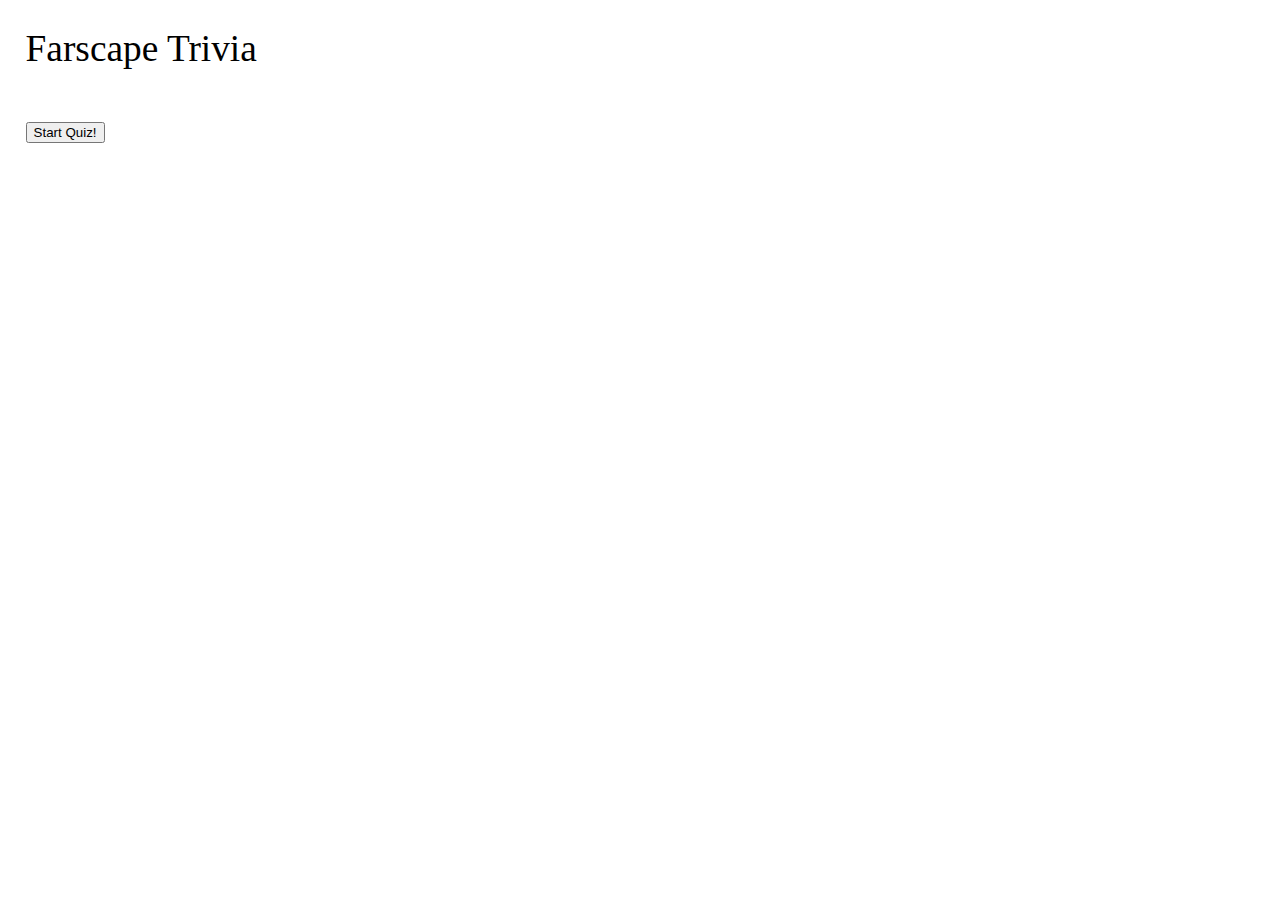
<file: index.html>
<!DOCTYPE html>

<html lang="en">

	<head>

  	<meta charset="UTF-8">
  	<meta name="viewport" content="width=device-width, initial-scale=1.0">

		<title>Farscape Trivia</title>

    <link rel="stylesheet" href="assets/css/reset.css">
    <link rel="stylesheet" href="assets/css/style.css">

    <script src="https://code.jquery.com/jquery-2.2.0.js"></script>
    <script src="assets/js/app.js"></script>

	</head>


	<body>

  <div class="container">

    <header>

      <h1>Farscape Trivia</h1>

    </header>

    <main>

    <a href="quiz.html">
        <button>Start Quiz!</button>
    </a>

    </main>


    </div>

	</body>


</html>



<!--           <p></p>
          <input type="radio" name="fifthQuestion" value=""> TK<br>

          <input type="radio" name="fifthQuestion" value=""> TK<br>

          <input type="radio" name="fifthQuestion" value=""> TK<br> -->
</file>
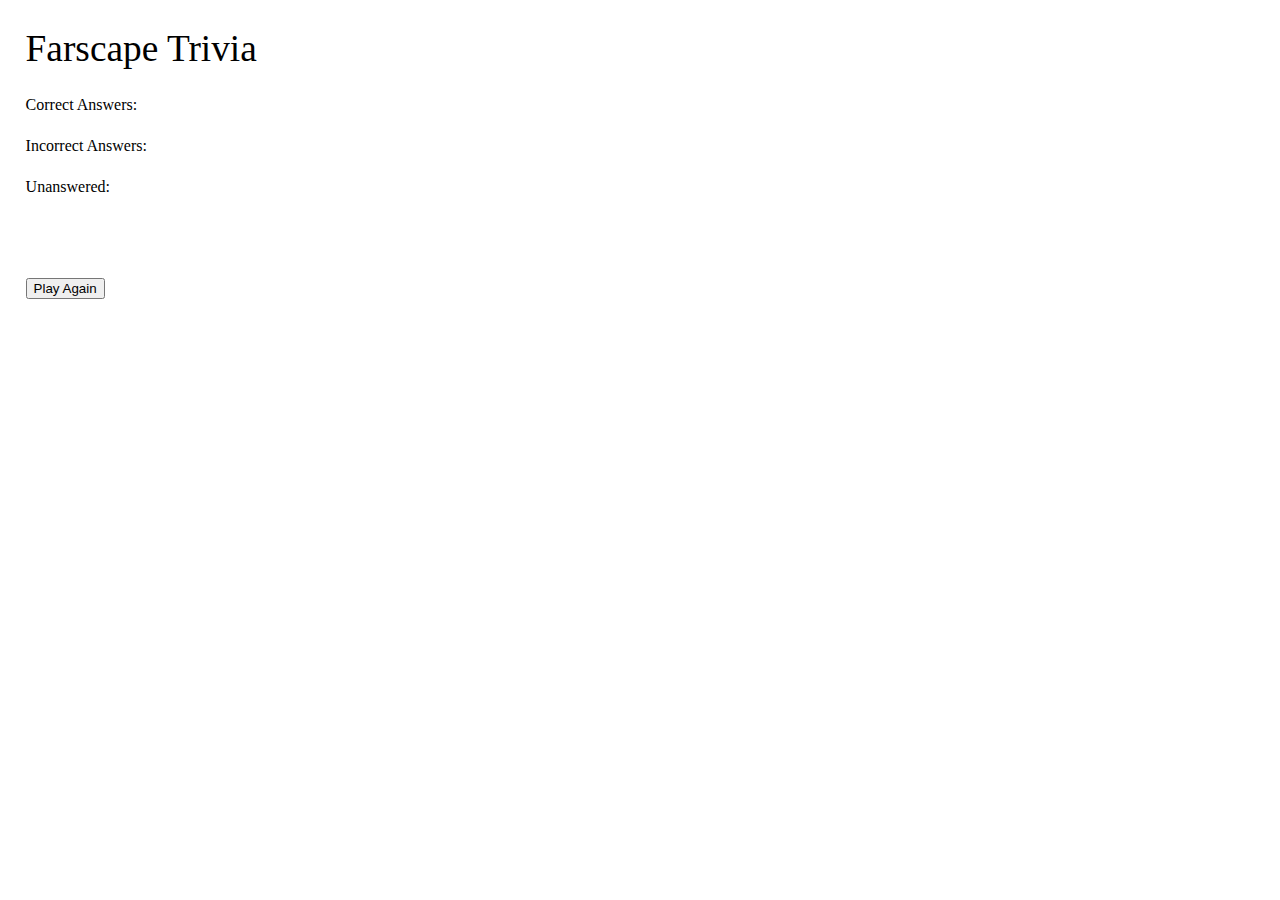
<file: answers.html>
<!DOCTYPE html>

<html lang="en">

	<head>

  	<meta charset="UTF-8">
  	<meta name="viewport" content="width=device-width, initial-scale=1.0">

		<title>Farscape Trivia</title>

    <link rel="stylesheet" href="assets/css/reset.css">
    <link rel="stylesheet" href="assets/css/style.css">

    <script src="https://code.jquery.com/jquery-2.2.0.js"></script>
    <script src="assets/js/app.js"></script>

	</head>


	<body>

  <div class="container">

    <header>

      <h1>Farscape Trivia</h1>

    </header>

    <main>

      <p>Correct Answers: <span id="correctAnswers"></span></p>
      <p>Incorrect Answers: <span id="incorrectAnswers"></span></p>
      <p>Unanswered: <span id="unanswered"></span></p>

      <br><br><br>

      <a href="quiz.html"><button>Play Again</button></a>
      

    </main>


    </div>

	</body>


</html>
</file>
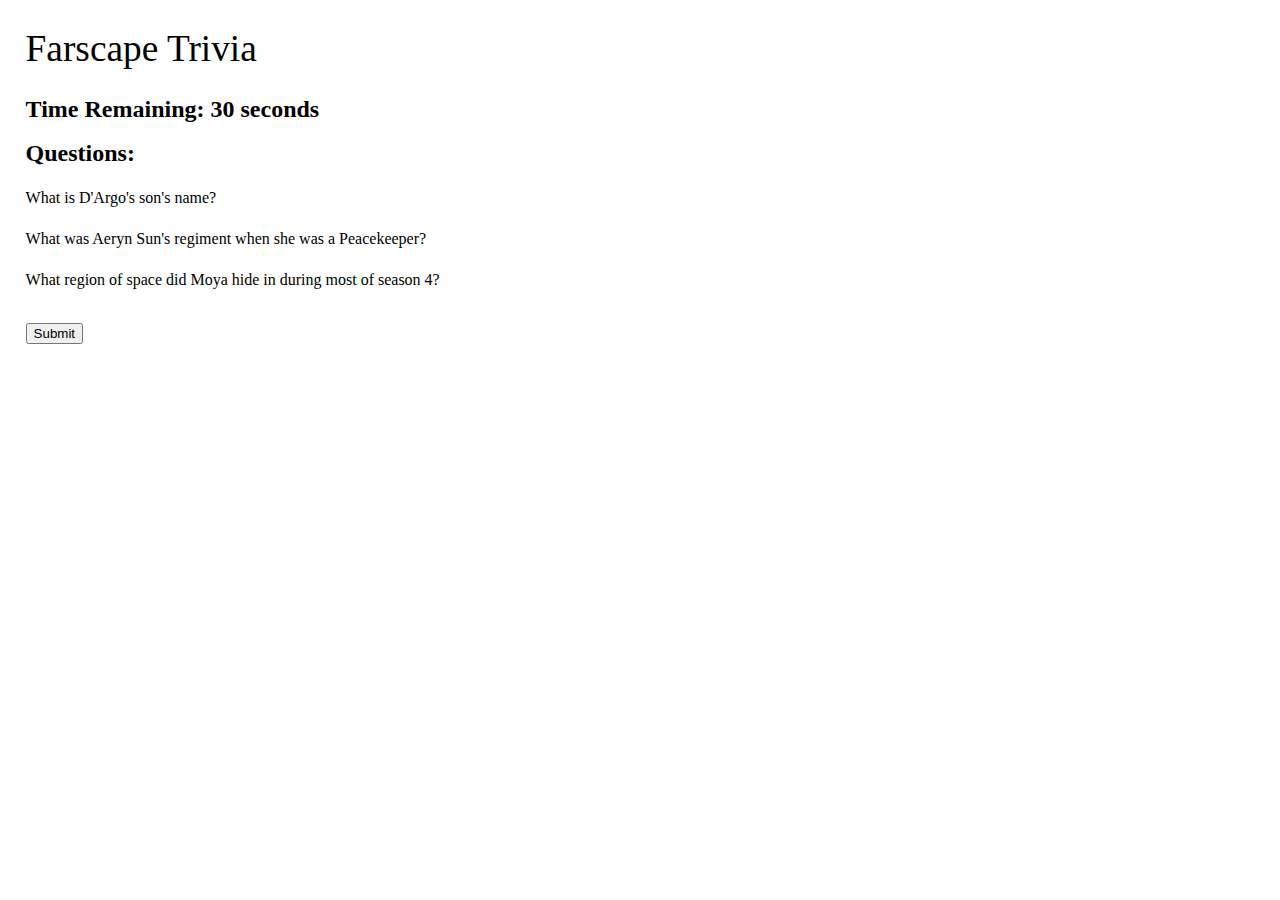
<file: quiz.html>
<!DOCTYPE html>

<html lang="en">

	<head>

  	<meta charset="UTF-8">
  	<meta name="viewport" content="width=device-width, initial-scale=1.0">

		<title>Farscape Trivia</title>

    <link rel="stylesheet" href="assets/css/reset.css">
    <link rel="stylesheet" href="assets/css/style.css">

    <script src="https://code.jquery.com/jquery-2.2.0.js"></script>
    <script src="assets/js/app.js"></script>

	</head>


	<body>

  <div class="container">

    <header>

      <h1>Farscape Trivia</h1>

    </header>

    <main>

        <h3>Time Remaining: <span id="countdown">30</span> seconds</h3>

        <h3>Questions:</h3>

        <div id="showQuestions"></div>

        <button id="submit">Submit</button>

    </main>


    </div>

	</body>


</html>
</file>
<file: assets/css/style.css>
body {
	
	background-size: cover;
}

h1 {
	margin-top: 30px;
	margin-bottom: 30px;
	font-size: 28pt;
}

h3 {
	margin-bottom: 20px;
	font-weight: bold;
	font-size: 18pt;
}

p {
	margin-top: 25px;
	margin-bottom: 10px;
}

.container {
	margin: 0 auto;
	width: 96%;
}

li {
	list-style-type: none;
}


button {
	margin-top: 25px;
}
</file>
